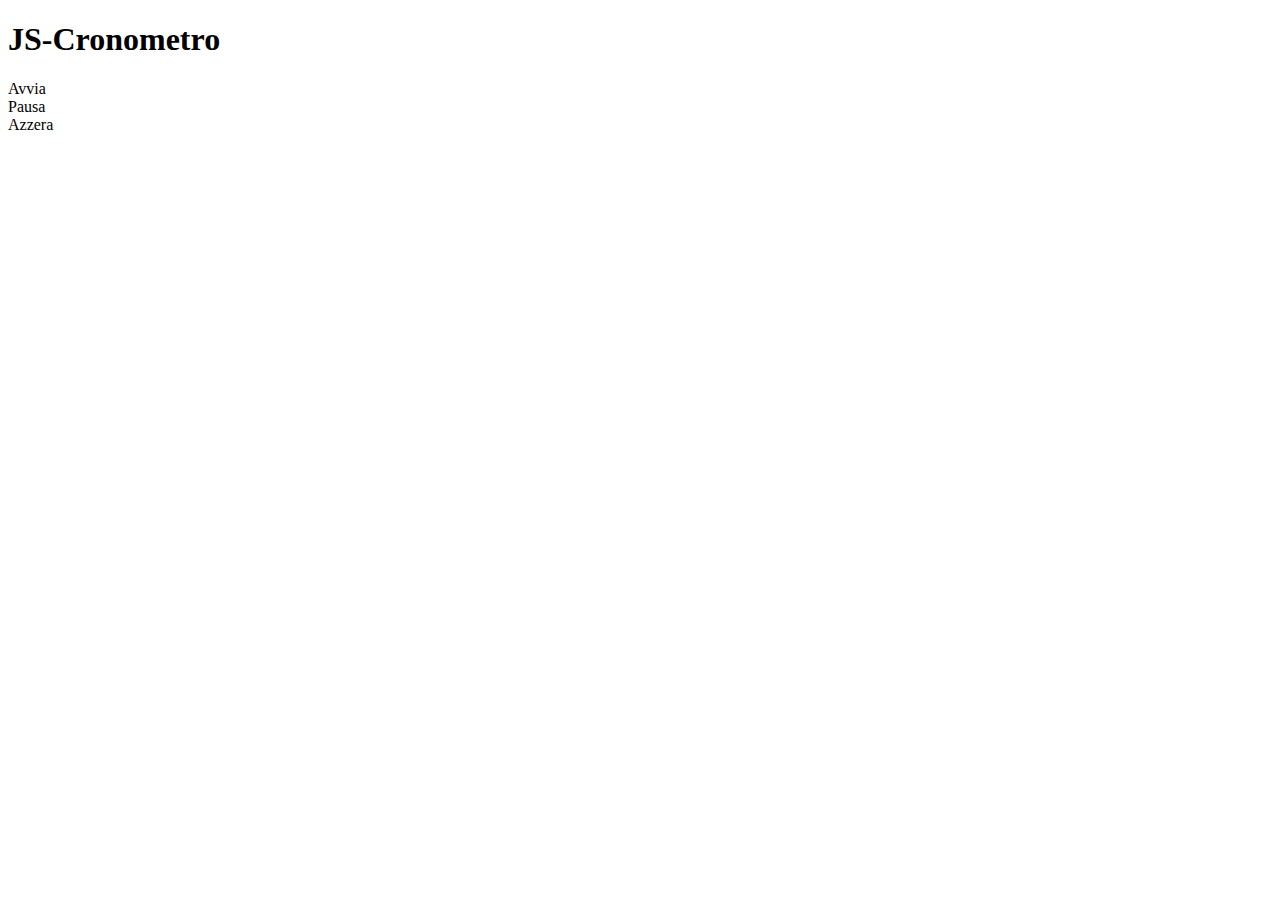
<file: Cronometro/index.html>
<!DOCTYPE html>
<html lang="en">
  <head>
    <meta charset="UTF-8">
    <meta http-equiv="X-UA-Compatible" content="IE=edge">
    <meta name="viewport" content="width=device-width, initial-scale=1.0">
    <link rel="shortcut icon" href="https://boolean.careers/favicon/favicon-16x16.png" type="image/x-icon">
    <link href="https://cdn.jsdelivr.net/npm/bootstrap@5.2.0-beta1/dist/css/bootstrap.min.css" rel="stylesheet" integrity="sha384-0evHe/X+R7YkIZDRvuzKMRqM+OrBnVFBL6DOitfPri4tjfHxaWutUpFmBp4vmVor" crossorigin="anonymous">
    <title>Cronometro</title>
  </head>
  <body>

    <div>

      <div class="text-center">
        <h1 class="text-center">JS-Cronometro</h1>
      </div> 

      <div >
        <div class="d-flex justify-content-evenly">
          <div class="btn btn-success" id="start">Avvia</div>
          <div class="btn btn-primary" id="pause">Pausa</div>
          <div class="btn btn-danger" id="reset">Azzera</div>
        </div>
      </div>

      <div class="text-center fs-1">
        <div id="tempo">&nbsp;</div>
      </div>

    </div>

    <script src="js/script.js"></script>
  </body>
</html>
</file>
